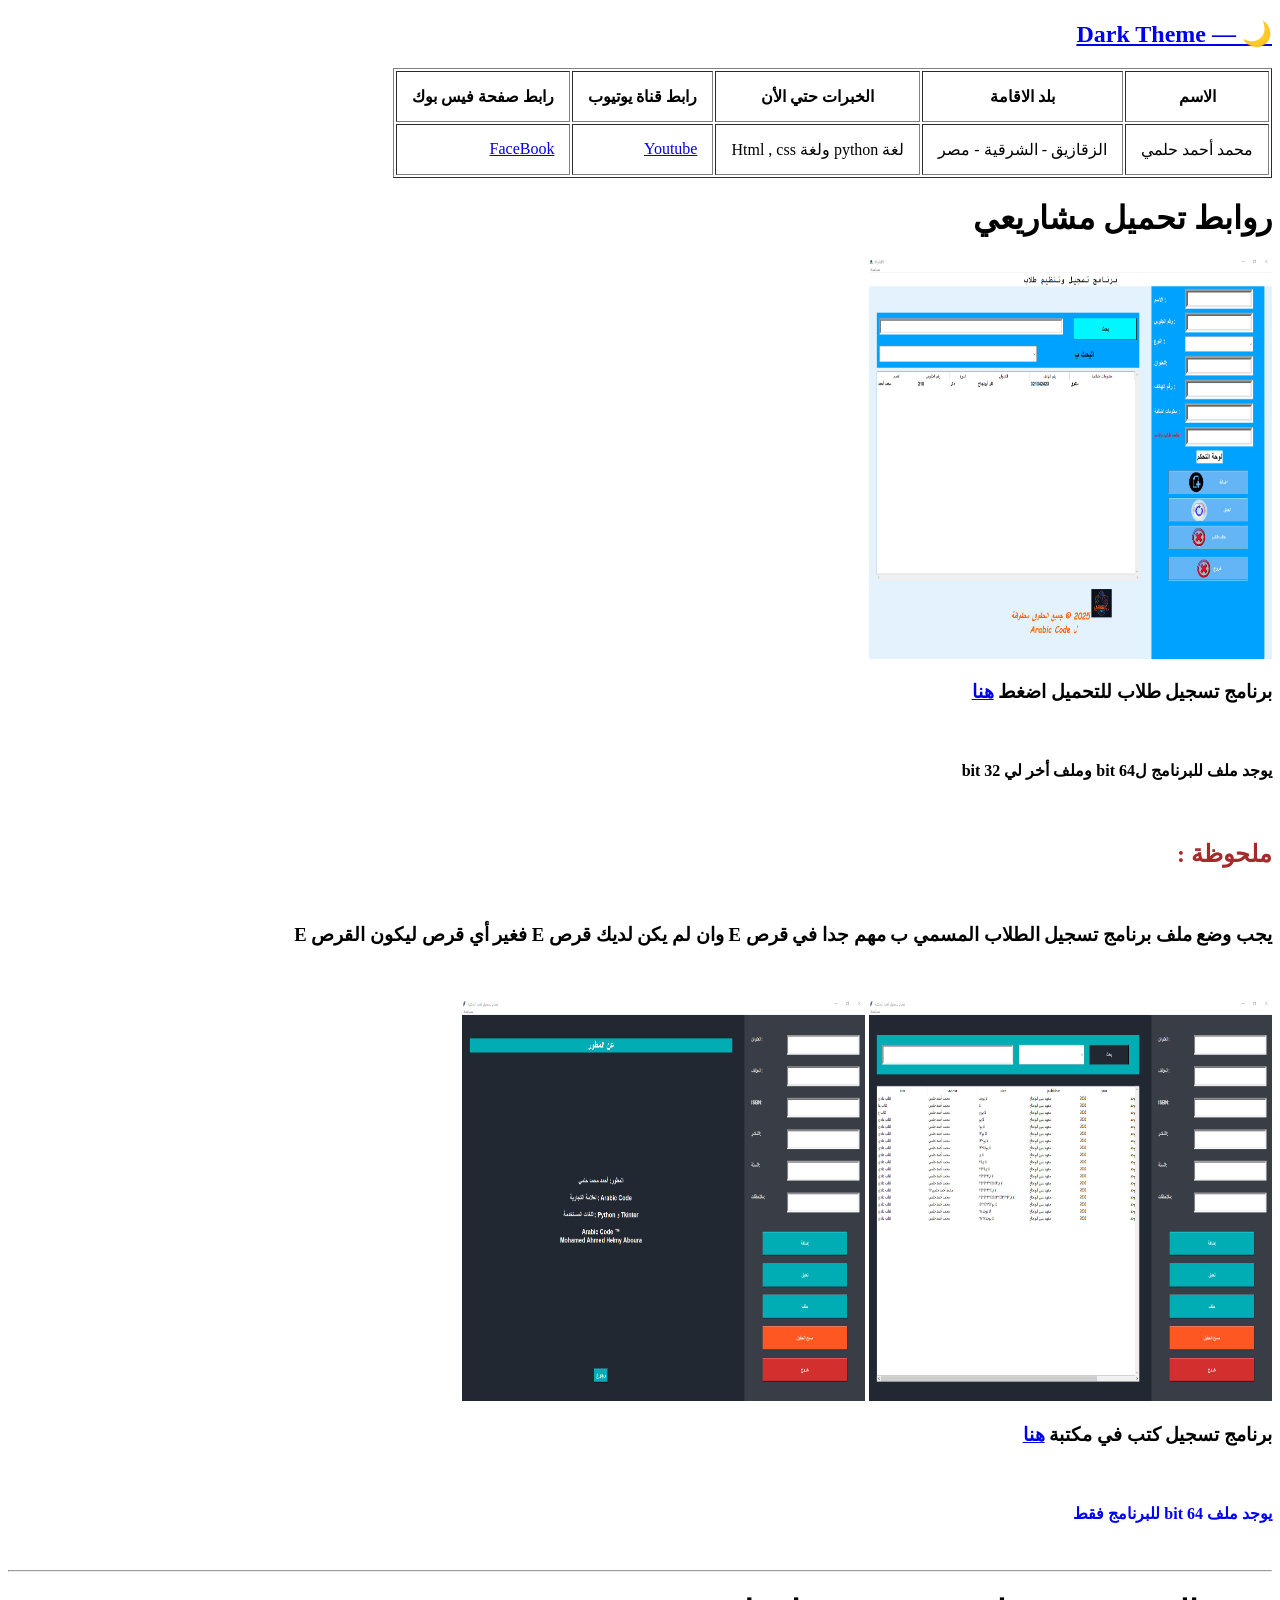
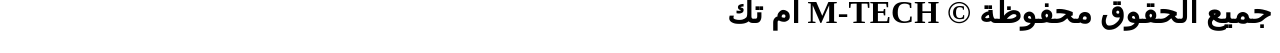
<file: index.html>
<!DOCTYPE html>
<html lang="ar" dir="rtl">
<head>
    <meta charset="UTF-8">
    <meta name="viewport" content="width=device-width, initial-scale=1.0">
    <title>مشاريعي M-TECH</title>
    <link rel="icon" type="image/jpeg" href="8.jpg">

</head>
<body>

    <h2><a href="index2.html">🌙 — Dark Theme </a></h2>

    <header>
        <table border="1" cellpadding="15" class="ree">
            <tr>
                <th>الاسم</th>
                <th>بلد الاقامة</th>
                <th>الخبرات حتي الأن</th>
                <th>رابط قناة يوتيوب</th>
                <th>رابط صفحة فيس بوك</th>
            </tr>

            <tr>
                <td>محمد أحمد حلمي</td>
                <td>الزقازيق - الشرقية - مصر</td>
                <td>لغة python ولغة Html , css </td>
                <td ><a href="https://www.youtube.com/@M-Tech11_dev" class="link1" target="_blank">Youtube</a></td>
                <td ><a href="https://www.facebook.com/mohamed.ahmed.helmy.aboura" class="link1" target="_blank">FaceBook</a></td>
            </tr>
        </table>
    </header>

    <main>

    <h1>روابط تحميل مشاريعي</h1>

        <section>


    <img src="1.jpg" alt="صورة برنامج تسجيل الطلاب" width="403" height="400" />

    <h3>برنامج تسجيل طلاب للتحميل اضغط  <a href="https://www.mediafire.com/file/fhd3fx7de8udrft/برنامج+تسجيل+طلاب+جديد.rar/file" target="_blank">هنا</a></h3>

    <br />

    <h4 class="re">يوجد ملف للبرنامج ل64 bit وملف أخر لي 32 bit</h4>
    
    <br />

    <h1 style="color:brown">ملحوظة : </h1>
    <br / >
    <h3>يجب وضع ملف برنامج تسجيل الطلاب المسمي ب مهم جدا في قرص E وان لم يكن لديك قرص E فغير أي قرص ليكون القرص E</h3>

    <br />

    </section>

    <section>

    
        <br / >

        <img src="2.jpg" alt="صورة برنامج تسجيل الكتب" width="403" height="400"/> <img src="3.jpg" alt="صورة برنامج تسجيل الكتب" width="403" height="400"/>
<br / >
        <h3>برنامج تسجيل كتب في مكتبة <a href="https://www.mediafire.com/file/rn9qs17rscm1urv/برنامج+تسجيل+كتب+مكتبة.rar/file" target="_blank">هنا</a></h3>
<br / >
        <h4 style="color:blue">يوجد ملف 64 bit للبرنامج فقط</h4>

        <br / >
        
        <hr>

    </section>

    </main>

    <footer>
        <h1 style="color:rgb(0, 0, 0)">جميع الحقوق محفوظة &copy; M-TECH ام تك</h1>
    </footer>

</body>

</html>
</file>
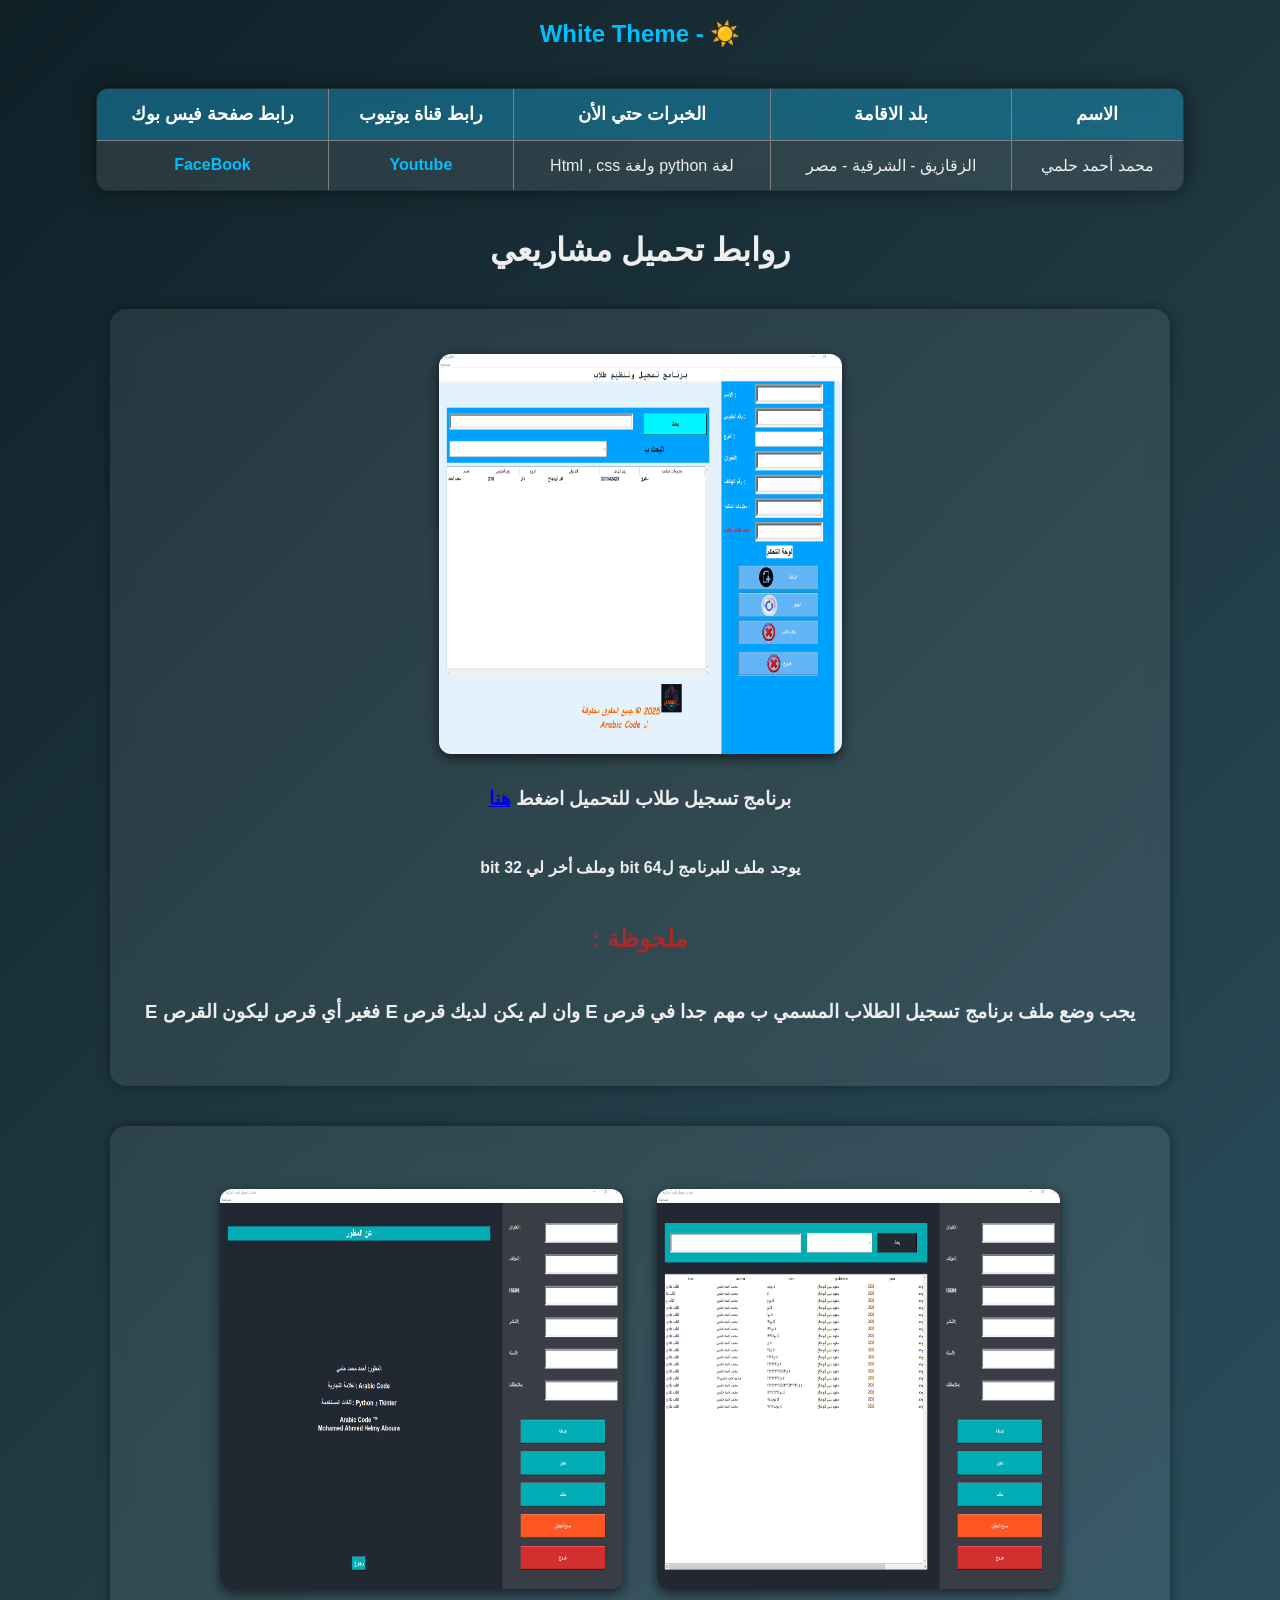
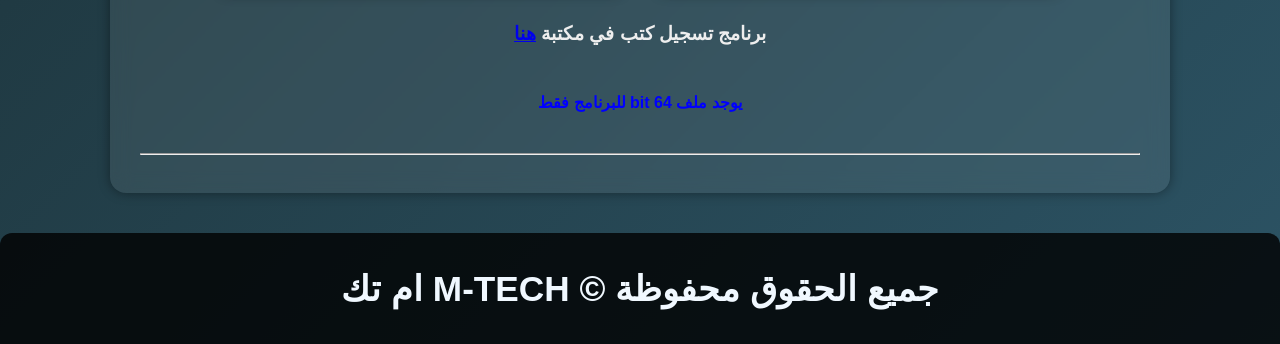
<file: index2.html>
<!DOCTYPE html>
<html lang="ar" dir="rtl">
<head>
    <meta charset="UTF-8">
    <meta name="viewport" content="width=device-width, initial-scale=1.0">
    <title>مشاريعي M-TECH</title>
    <link rel="icon" type="image/jpeg" href="8.jpg">
    <link rel="stylesheet" href="style2.css">
</head>
<body>

    <h2><a href="index.html">☀️ - White Theme</a></h2>

    <header>
        <table border="1" cellpadding="15" class="ree">
            <tr>
                <th>الاسم</th>
                <th>بلد الاقامة</th>
                <th>الخبرات حتي الأن</th>
                <th>رابط قناة يوتيوب</th>
                <th>رابط صفحة فيس بوك</th>
            </tr>

            <tr>
                <td>محمد أحمد حلمي</td>
                <td>الزقازيق - الشرقية - مصر</td>
                <td>لغة python ولغة Html , css </td>
                <td ><a href="https://www.youtube.com/@M-Tech11_dev" class="link1" target="_blank">Youtube</a></td>
                <td ><a href="https://www.facebook.com/mohamed.ahmed.helmy.aboura" class="link1" target="_blank">FaceBook</a></td>
            </tr>
        </table>
    </header>

    <main>

    <h1>روابط تحميل مشاريعي</h1>

        <section>


    <img src="1.jpg" alt="صورة برنامج تسجيل الطلاب" width="403" height="400" />

    <h3>برنامج تسجيل طلاب للتحميل اضغط  <a href="https://www.mediafire.com/file/fhd3fx7de8udrft/برنامج+تسجيل+طلاب+جديد.rar/file" target="_blank">هنا</a></h3>

    <br />

    <h4 class="re">يوجد ملف للبرنامج ل64 bit وملف أخر لي 32 bit</h4>
    
    <br />

    <h1 style="color:brown">ملحوظة : </h1>
    <br / >
    <h3>يجب وضع ملف برنامج تسجيل الطلاب المسمي ب مهم جدا في قرص E وان لم يكن لديك قرص E فغير أي قرص ليكون القرص E</h3>

    <br />

    </section>

    <section>

    
        <br / >

        <img src="2.jpg" alt="صورة برنامج تسجيل الكتب" width="403" height="400"/> <img src="3.jpg" alt="صورة برنامج تسجيل الكتب" width="403" height="400"/>
<br / >
        <h3>برنامج تسجيل كتب في مكتبة <a href="https://www.mediafire.com/file/rn9qs17rscm1urv/برنامج+تسجيل+كتب+مكتبة.rar/file" target="_blank">هنا</a></h3>
<br / >
        <h4 style="color:blue">يوجد ملف 64 bit للبرنامج فقط</h4>

        <br / >
        
        <hr>

    </section>

    </main>

    <footer>
        <h1 style="color:aliceblue">جميع الحقوق محفوظة &copy; M-TECH ام تك</h1>
    </footer>

</body>

</html>
</file>
<file: style2.css>
/* إعداد عام */
body {
    font-family: "Cairo", sans-serif;
    background: linear-gradient(135deg, #0f2027, #203a43, #2c5364);
    color: #eee;
    margin: 0;
    padding: 0;
    text-align: center;
}

/* زر الرجوع إلى الثيم الفاتح */
h2 a {
    text-decoration: none;
    color: #00bfff;
    transition: 0.3s;
}

h2 a:hover {
    color: #1e90ff;
}

/* الجدول */
.ree {
    margin: 40px auto;
    width: 85%;
    border-collapse: collapse;
    background-color: rgba(255, 255, 255, 0.05);
    border-radius: 12px;
    overflow: hidden;
    backdrop-filter: blur(10px);
    box-shadow: 0 0 20px rgba(0,0,0,0.5);
}

.ree th, .ree td {
    padding: 15px;
    text-align: center;
}

.ree th {
    background-color: rgba(0, 191, 255, 0.3);
    color: #fff;
    font-size: 1.1rem;
}

.ree tr:nth-child(even) {
    background-color: rgba(255, 255, 255, 0.05);
}

.ree tr:hover {
    background-color: rgba(0, 191, 255, 0.15);
    transition: 0.3s;
}

/* الروابط */
.link1 {
    color: #00bfff;
    font-weight: bold;
    text-decoration: none;
    transition: 0.3s;
}

.link1:hover {
    color: #ffb347;
}

/* الأقسام */
section {
    background-color: rgba(255, 255, 255, 0.08);
    margin: 40px auto;
    padding: 30px;
    width: 90%;
    max-width: 1000px;
    border-radius: 16px;
    box-shadow: 0 0 12px rgba(0,0,0,0.4);
    backdrop-filter: blur(10px);
}

/* الصور */
section img {
    border-radius: 12px;
    margin: 15px;
    box-shadow: 0 4px 12px rgba(0,0,0,0.6);
    transition: transform 0.4s;
}

section img:hover {
    transform: scale(1.05);
}

/* العناوين */
h1, h3, h4 {
    margin: 15px 0;
}

.note {
    color: #ff6b6b;
}

.bit {
    color: #1e90ff;
}

/* الفوتر */
footer {
    background-color: rgba(0, 0, 0, 0.8);
    color: #ccc;
    padding: 20px;
    font-size: 1.1rem;
    border-top-left-radius: 12px;
    border-top-right-radius: 12px;
}
</file>
